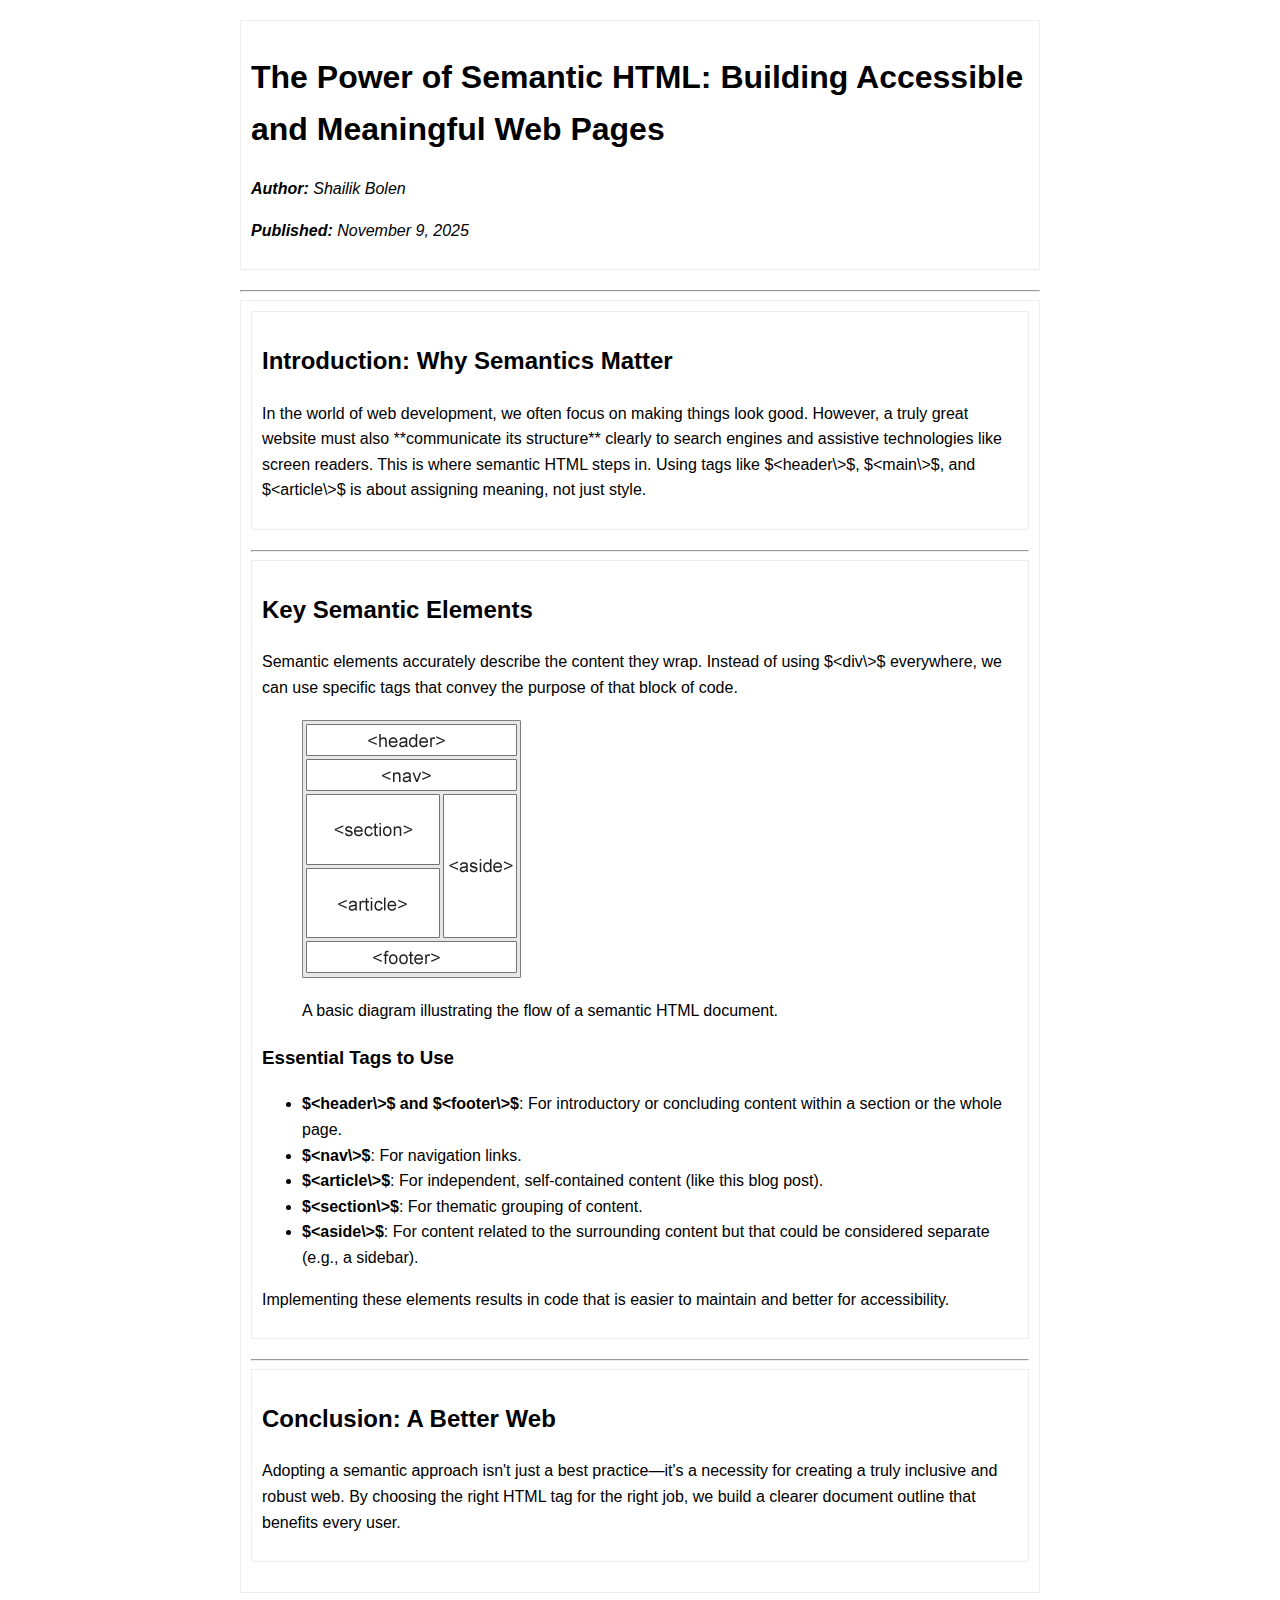
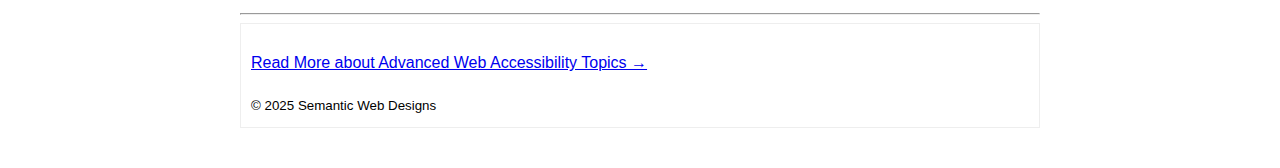
<file: task1.html>
<!DOCTYPE html>
<html lang="en">
<head>
    <meta charset="UTF-8">
    <meta name="viewport" content="width=device-width, initial-scale=1.0">
    <title>The Power of Semantic HTML</title>
    <style>
        body {
            font-family: Arial, sans-serif;
            line-height: 1.6;
            max-width: 800px;
            margin: 0 auto;
            padding: 20px;
        }
        header, main, section, footer {
            margin-bottom: 20px;
            padding: 10px;
            border: 1px solid #eee;
        }
        img {
            max-width: 100%;
            height: auto;
            display: block;
            margin: 20px 0;
        }
    </style>
</head>
<body>

    <header>
        <h1>The Power of Semantic HTML: Building Accessible and Meaningful Web Pages</h1>
        <address>
            <p><strong>Author:</strong> Shailik Bolen</p>
            <p><strong>Published:</strong> <time datetime="2025-11-09">November 9, 2025</time></p>
        </address>
    </header>

    <hr>

    <main>
        <article>
            <section id="introduction">
                <h2>Introduction: Why Semantics Matter</h2>
                <p>
                    In the world of web development, we often focus on making things look good. However, a truly great website must also **communicate its structure** clearly to search engines and assistive technologies like screen readers. This is where semantic HTML steps in. Using tags like $&lt;header\&gt;$, $&lt;main\&gt;$, and $&lt;article\&gt;$ is about assigning meaning, not just style.
                </p>
            </section>

            <hr>

            <section id="main-content">
                <h2>Key Semantic Elements</h2>
                <p>
                    Semantic elements accurately describe the content they wrap. Instead of using $&lt;div\&gt;$ everywhere, we can use specific tags that convey the purpose of that block of code.
                </p>

                <figure>
                    <img src="/img_sem_elements.gif" alt="Diagram showing the semantic structure of an HTML page." loading="lazy">
                    <figcaption>A basic diagram illustrating the flow of a semantic HTML document.</figcaption>
                </figure>

                <h3>Essential Tags to Use</h3>
                <ul>
                    <li><strong>$&lt;header\&gt;$ and $&lt;footer\&gt;$</strong>: For introductory or concluding content within a section or the whole page.</li>
                    <li><strong>$&lt;nav\&gt;$</strong>: For navigation links.</li>
                    <li><strong>$&lt;article\&gt;$</strong>: For independent, self-contained content (like this blog post).</li>
                    <li><strong>$&lt;section\&gt;$</strong>: For thematic grouping of content.</li>
                    <li><strong>$&lt;aside\&gt;$</strong>: For content related to the surrounding content but that could be considered separate (e.g., a sidebar).</li>
                </ul>
                <p>
                    Implementing these elements results in code that is easier to maintain and better for accessibility.
                </p>
            </section>

            <hr>

            <section id="conclusion">
                <h2>Conclusion: A Better Web</h2>
                <p>
                    Adopting a semantic approach isn't just a best practice—it's a necessity for creating a truly inclusive and robust web. By choosing the right HTML tag for the right job, we build a clearer document outline that benefits every user.
                </p>
            </section>

        </article>
    </main>

    <hr>

    <footer>
        <p>
            <a href="#">Read More about Advanced Web Accessibility Topics &rarr;</a>
        </p>
        <small>&copy; 2025 Semantic Web Designs</small>
    </footer>

</body>
</html>
</file>
